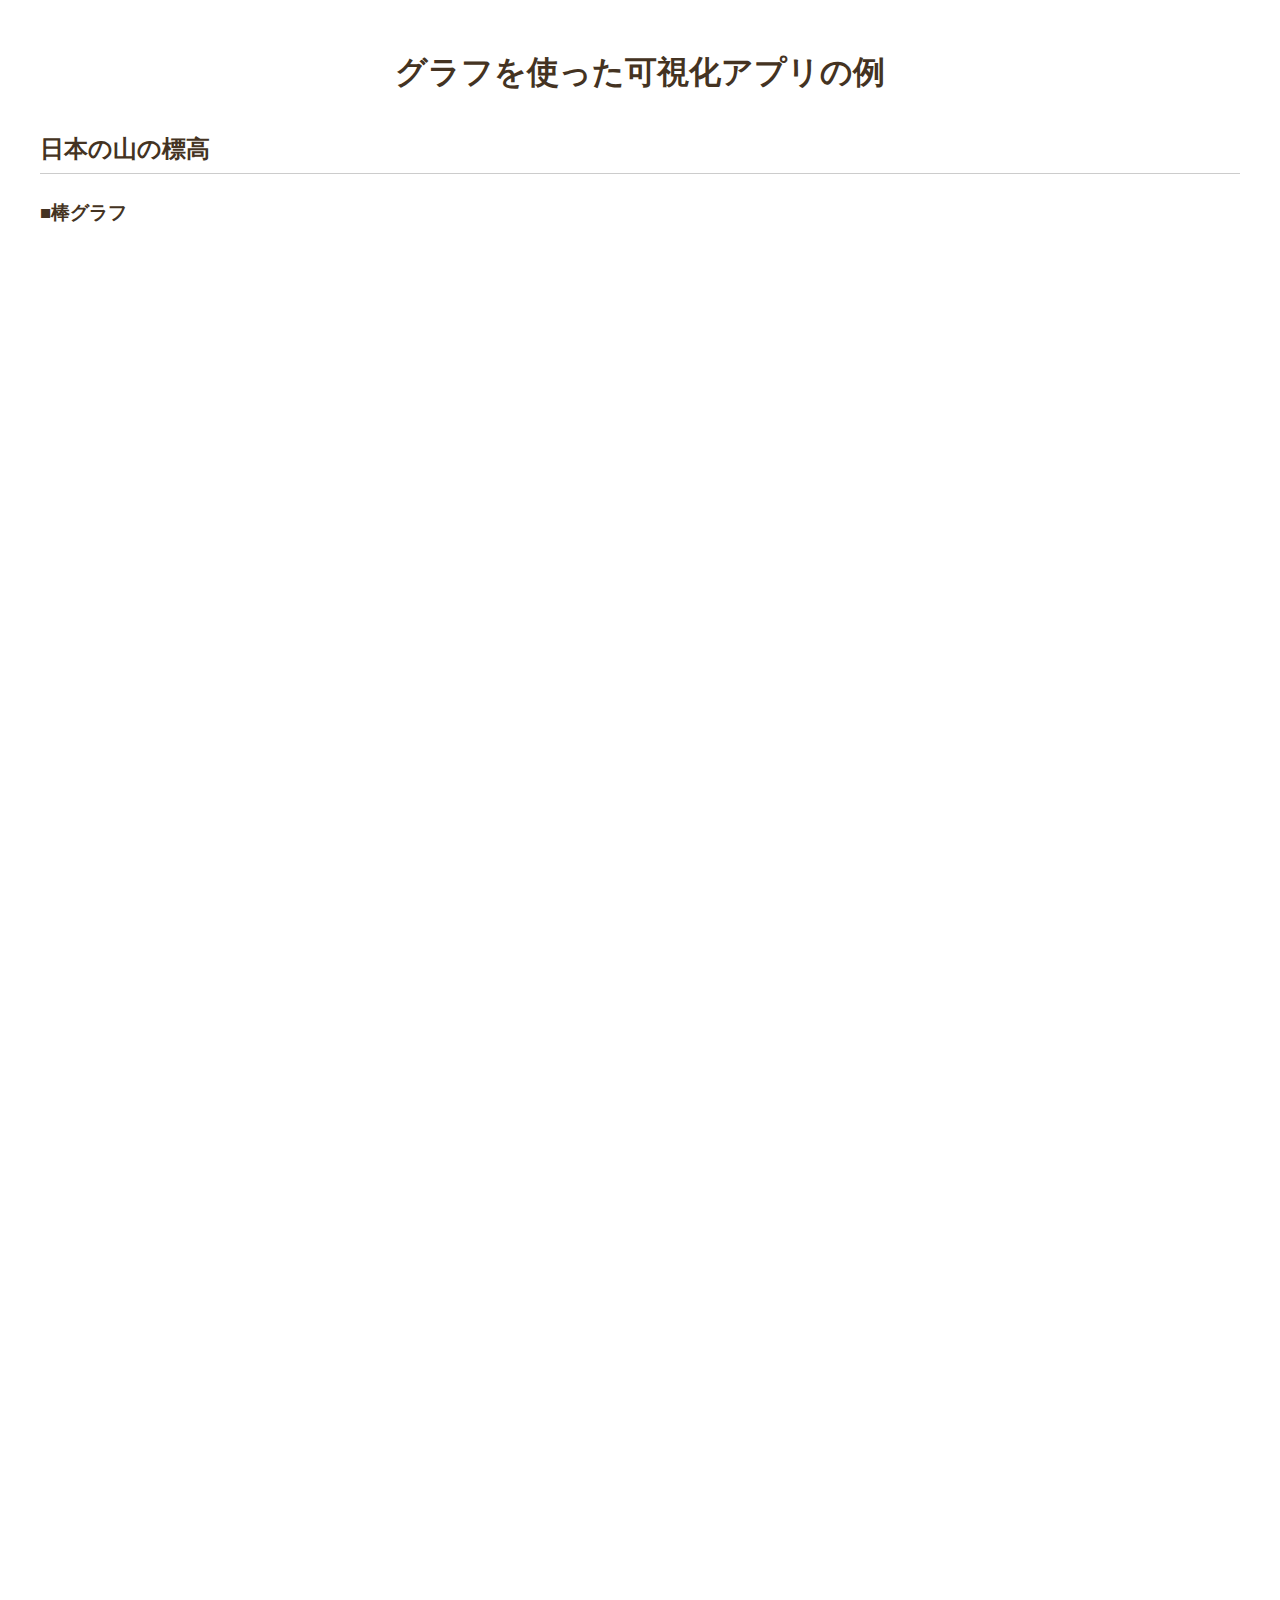
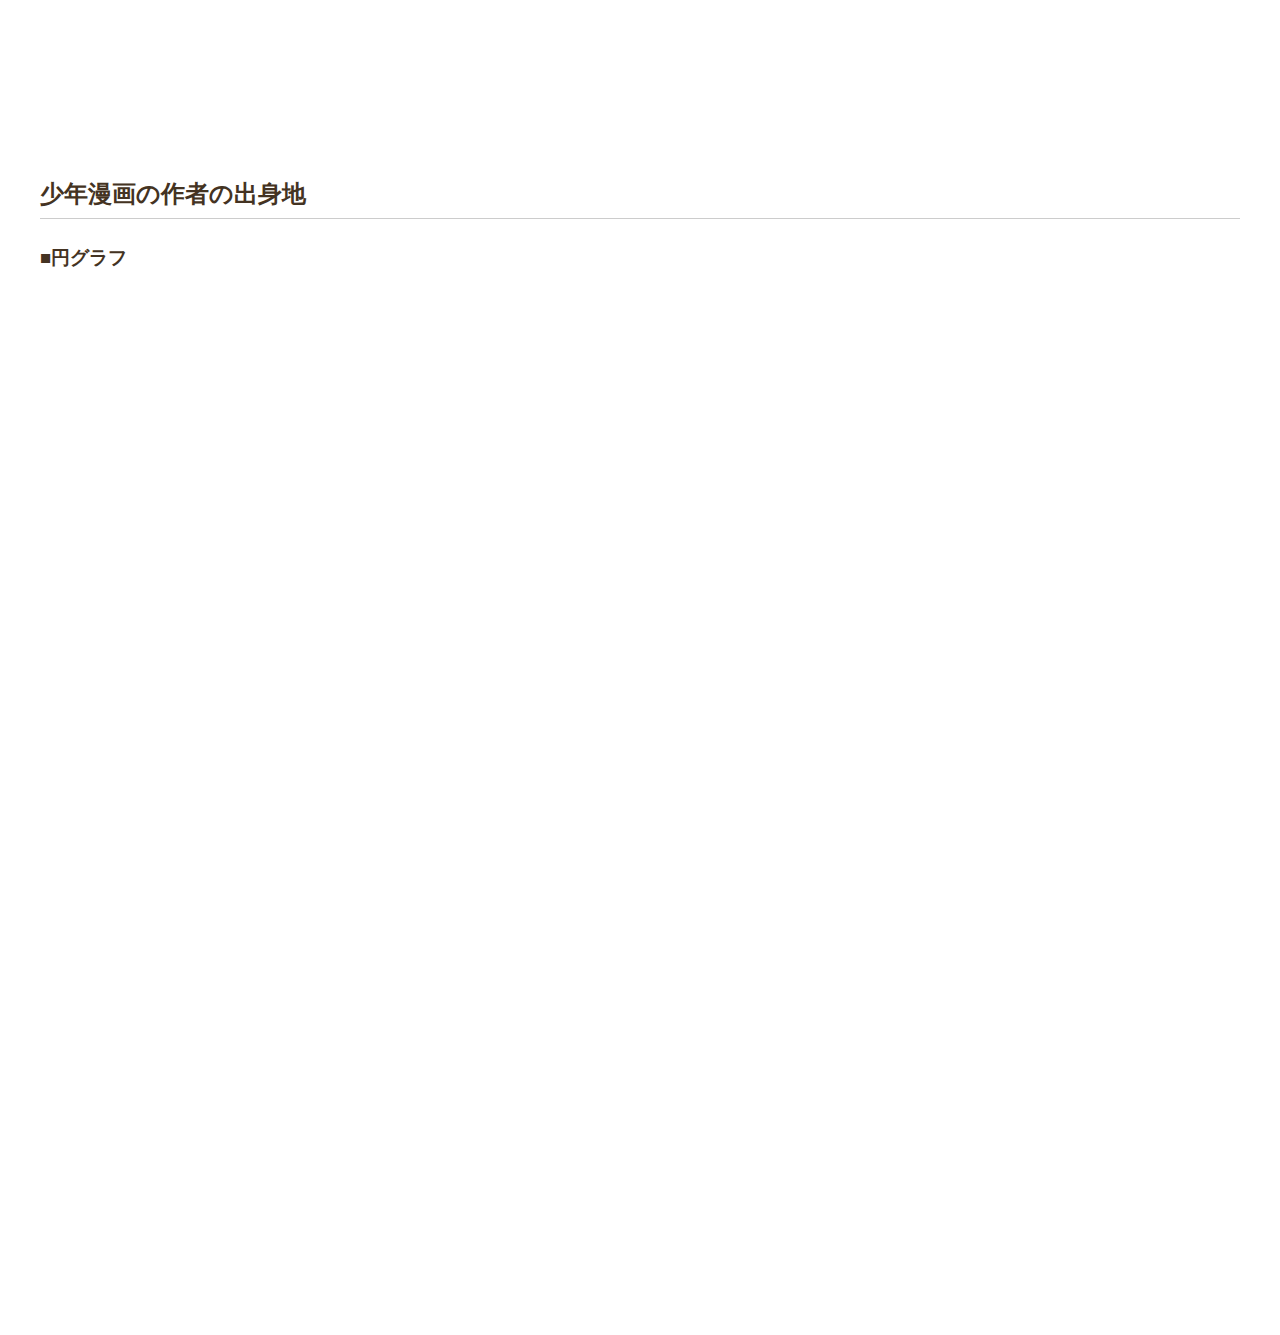
<file: myApp/index.html>
<!DOCTYPE HTML>
<html>

<head>
    <meta http-equiv="Content-Type" content="text/html; charset=utf-8">
    <title>グラフを使った可視化アプリの例</title>
    <meta charset="UTF-8">
    <link href="style.css" rel="stylesheet">
    <script type="text/javascript" src="http://ajax.googleapis.com/ajax/libs/jquery/1.9.0/jquery.js"></script>
    <script type="text/javascript" src="https://www.google.com/jsapi"></script>
    <script type="text/javascript" src="http://mgskjaeveland.github.io/sgvizler/v/0.6/sgvizler.js"></script>
    <script type="text/javascript">
      
        // Prefix の設定
        sgvizler.prefix('rdf', 'http://www.w3.org/1999/02/22-rdf-syntax-ns#');
        sgvizler.prefix('dbpedia-owl', 'http://dbpedia.org/ontology/');
        sgvizler.prefix('prop-ja', 'http://ja.dbpedia.org/property/');
        sgvizler.prefix('category-ja', 'http://ja.dbpedia.org/resource/Category:');
        sgvizler.prefix('schema', 'http://schema.org/');
        sgvizler.prefix('dbpedia-ja', 'http://ja.dbpedia.org/resource/');
        // HTMLファイルをロードしたら画面描画
        $(document).ready(function () { sgvizler.containerDrawAll(); });
    </script>
</head>

<body>
    <h1>グラフを使った可視化アプリの例</h1>
    <h2>日本の山の標高</h2>
    <h3>■棒グラフ</h3>
    <div id="sgvzl_example_query"
    data-sgvizler-endpoint="https://sparql.metadata.moe/dbpedia-ja/query"
    data-sgvizler-query="select ?name (xsd:integer(?height) as ?altitude) where {
      ?s dbpedia-owl:wikiPageWikiLink category-ja:日本百名山.
      ?s rdf:type schema:Mountain.
      ?s prop-ja:標高 ?height.
      ?s prop-ja:名称 ?name.
      FILTER (datatype(?height)=xsd:double || datatype(?height)=xsd:integer).
    }order by desc(?height)
    limit 30"
    data-sgvizler-chart="google.visualization.ColumnChart" data-sgvizler-loglevel="2"
    style="width:2000px; height:1500px;"></div>

    <h2>少年漫画の作者の出身地</h2>
    <h3>■円グラフ</h3>
    <div id="sgvzl_example_PieChart"
    data-sgvizler-endpoint="https://sparql.metadata.moe/dbpedia-ja/query"
    data-sgvizler-query="select distinct ?p (count(?author) as ?count) where {
      ?pref rdf:type dbpedia-owl:Place.
      ?pref dbpedia-owl:wikiPageWikiLink category-ja:日本の都道府県;
      prop-ja:name ?p.
      ?comic dbpedia-owl:genre dbpedia-ja:少年漫画;
      prop-ja:作者 ?author.
      ?author dbpedia-owl:birthPlace ?pref.
    }GROUP BY ?p
    ORDER BY DESC(?count)" 
    data-sgvizler-chart="google.visualization.PieChart" data-sgvizler-loglevel="2"

    style="width:2000px; height:1000px;"></div>

    
</body>
</html>
</file>
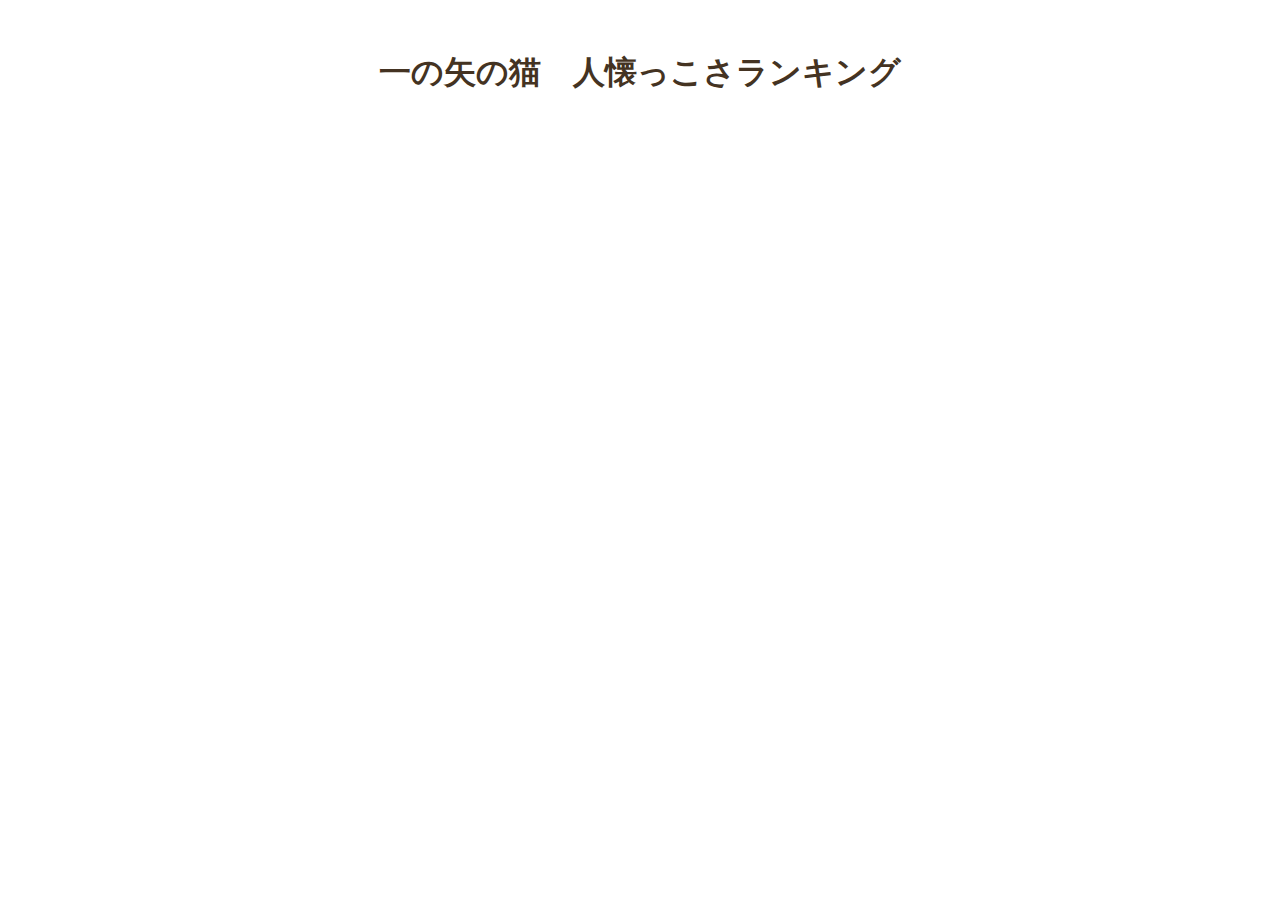
<file: rankingApp/index.html>
<!DOCTYPE HTML>
<html>
    <head>
        <meta http-equiv="Content-Type" content="text/html; charset=utf-8">
        <title>グラフを使った可視化アプリの例</title>
        <meta charset="UTF-8">
        <link href="style.css" rel="stylesheet">
        <script type="text/javascript" src="http://ajax.googleapis.com/ajax/libs/jquery/1.9.0/jquery.js"></script>
        <script type="text/javascript" src="https://www.google.com/jsapi"></script>
        <script type="text/javascript" src="http://mgskjaeveland.github.io/sgvizler/v/0.6/sgvizler.js"></script>
        <script type="text/javascript">

            // Prefix の設定
            sgvizler.prefix('rdf', 'http://www.w3.org/1999/02/22-rdf-syntax-ns#');
            sgvizler.prefix('owl', 'http://www.w3.org/2002/07/owl#');
            sgvizler.prefix('cc', 'http://creativecommons.org/ns#');
            sgvizler.prefix('fo', 'http://fuseki.open.coins.tsukuba.ac.jp/');
            sgvizler.prefix('foaf', 'http://xmlns.com/foaf/0.1/');
            sgvizler.prefix('ns', 'http://creativecommons.org/ns#');
            sgvizler.prefix('res', 'http://linkdata.org/resource/rdf1s9412i#');
            sgvizler.prefix('prop', 'http://linkdata.org/property/rdf1s9412i#');
            sgvizler.prefix('geo', 'http://www.w3.org/2003/01/geo/wgs84_pos#');
            // HTMLファイルをロードしたら画面描画
            $(document).ready(function () { sgvizler.containerDrawAll(); });
        </script>
    </head>

    <body>
        <h1>一の矢の猫　人懐っこさランキング</h1>
        <div id="sgvzl_example_table" 
            data-sgvizler-endpoint="https://fuseki.open.coins.tsukuba.ac.jp/lod/"
            data-sgvizler-query="select ?name ?friend where {
                            ?s prop:firiendliness ?friend;
                            foaf:firstName ?name.
                            }order by desc(?friend)
                            limit 5000" 
            data-sgvizler-chart="google.visualization.ColumnChart" data-sgvizler-loglevel="2"
            style="width:1000px; height:500px;"></div>

    </body>

</html>
</file>
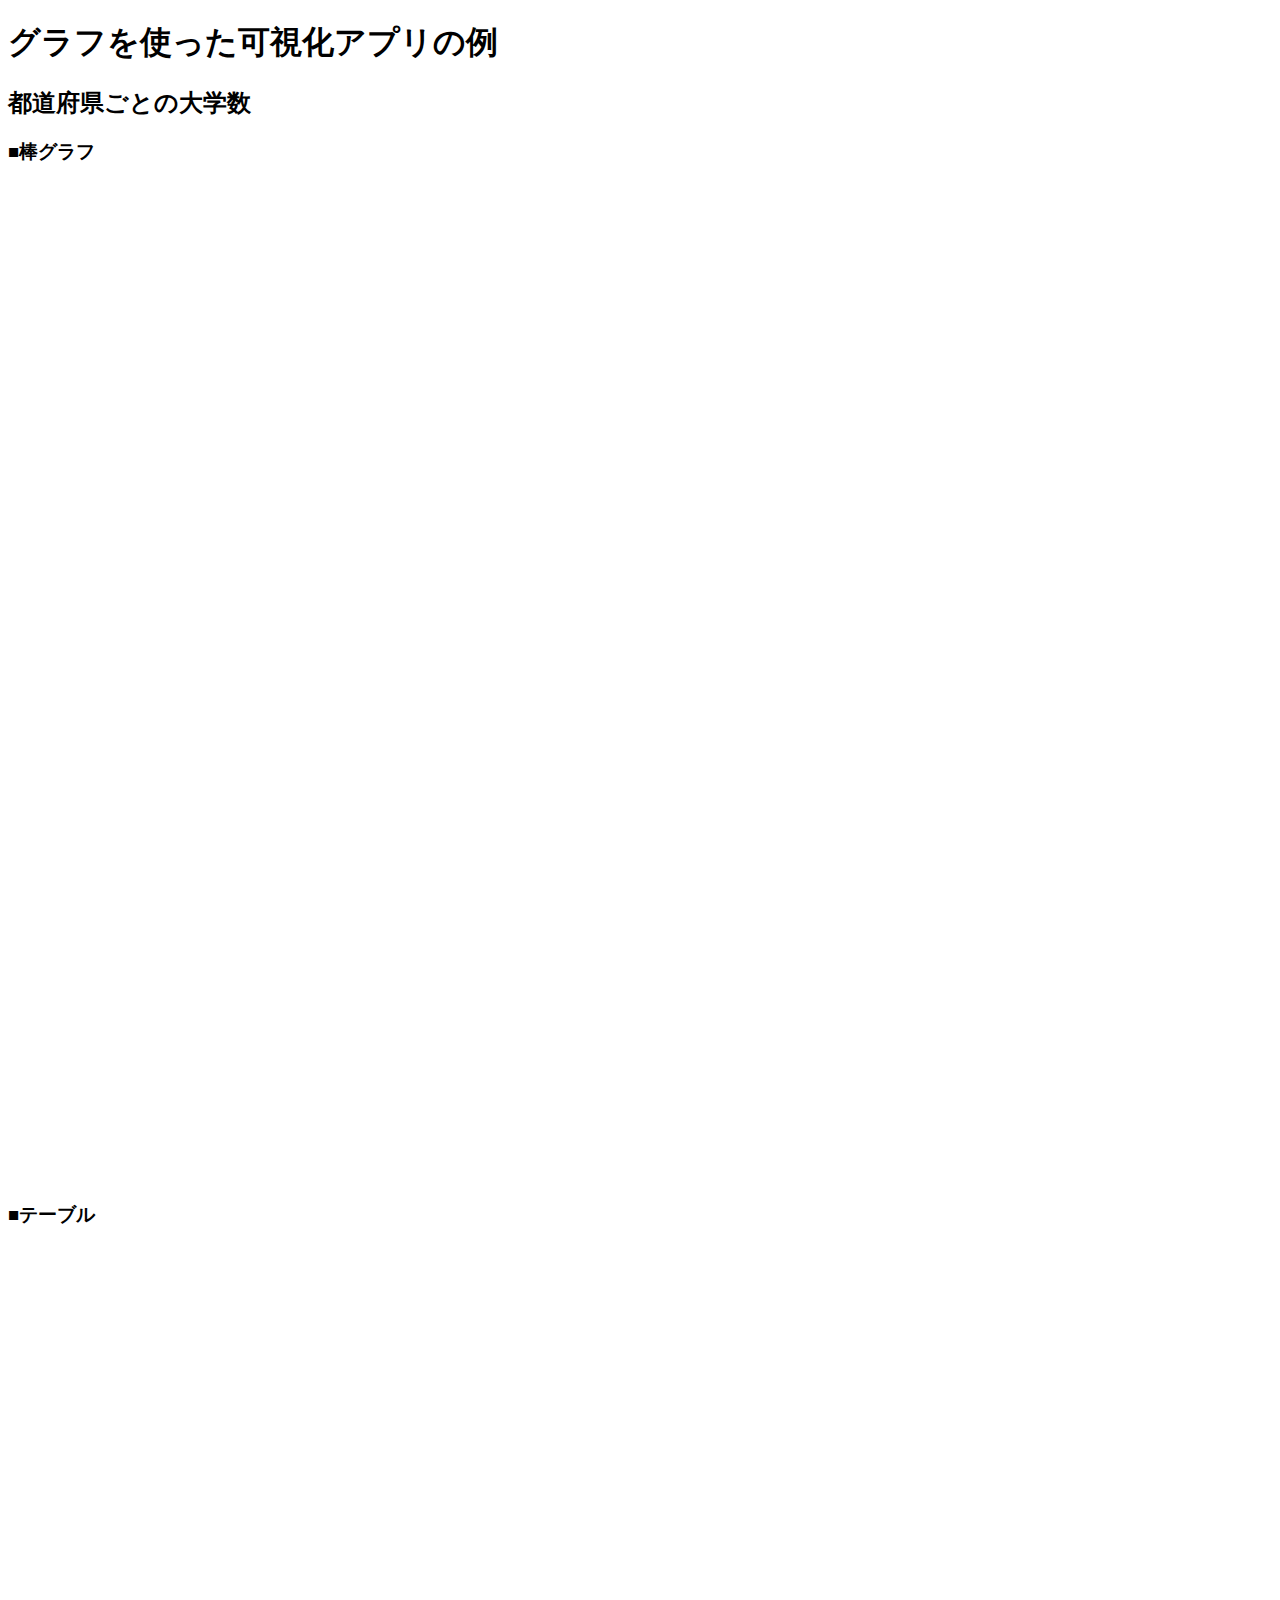
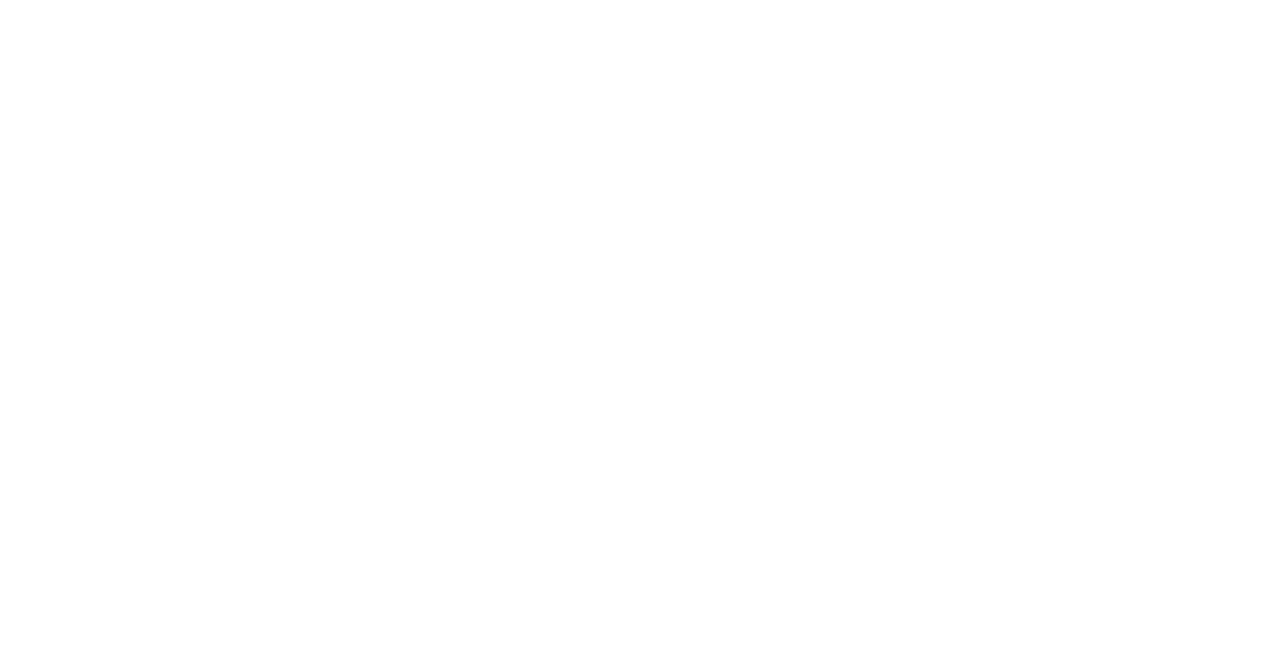
<file: SampleChartApp/index.html>
<!DOCTYPE HTML>
<html>
  <head>
    <meta http-equiv="Content-Type" content="text/html; charset=utf-8">
    <title>グラフを使った可視化アプリの例</title>
    <meta charset="UTF-8">
    <script type="text/javascript" src="http://ajax.googleapis.com/ajax/libs/jquery/1.9.0/jquery.js"></script>
    <script type="text/javascript" src="https://www.google.com/jsapi"></script>
    <script type="text/javascript" src="http://mgskjaeveland.github.io/sgvizler/v/0.6/sgvizler.js"></script>
    <script type="text/javascript">
      // Prefix の設定
      sgvizler.prefix('rdf', 'http://www.w3.org/1999/02/22-rdf-syntax-ns#');
      sgvizler.prefix('owl', 'http://dbpedia.org/ontology/');
      // HTMLファイルをロードしたら画面描画
      $(document).ready(function() { sgvizler.containerDrawAll(); });
  </script></head>
  <body>
    <h1>グラフを使った可視化アプリの例</h1>
    <h2>都道府県ごとの大学数</h2>
    <h3>■棒グラフ</h3>
    <div id="sgvzl_example_query"
	 data-sgvizler-endpoint="https://sparql.metadata.moe/dbpedia-ja/query"
	 data-sgvizler-query="select distinct ?p (count(?p) as ?count)
	    where {
	    ?u rdf:type owl:University;
	      owl:locationCity ?p .
	    ?p owl:country <http://ja.dbpedia.org/resource/日本>
	    } group by ?p
	    order by desc (?count)"
	 data-sgvizler-chart="google.visualization.BarChart"
	 data-sgvizler-loglevel="2"
	 style="width:1000px; height:1000px;"></div>

    <h3>■テーブル</h3>
    <div id="sgvzl_example_table"
	 data-sgvizler-endpoint="https://sparql.metadata.moe/dbpedia-ja/query"
	 data-sgvizler-query="select distinct ?p (count(?p) as ?count)
	    where {
	    ?u rdf:type owl:University;
	      owl:locationCity ?p .
	    ?p owl:country <http://ja.dbpedia.org/resource/日本>
	    } group by ?p
	    order by desc (?count)"
		     data-sgvizler-chart="google.visualization.Table"
		     data-sgvizler-loglevel="2" style="width:500px; height:1000px;"></div>
	      </body>
	    </html>
</file>
<file: myApp/style.css>
@charset "UTF-8";

html {
    font-size: 100%;
}

body {
    
    font-family: "Yu Gothic Medium", "游ゴシック Medium", YuGothic, "游ゴシック体", "ヒラギノ角ゴ Pro W3", sans-serif;
    line-height: 2;
    color: #432;
    margin: 40px;
}

h1 {
    text-align: center;
}

h2{
    border-bottom: solid 1px #ccc;
}
</file>
<file: rankingApp/style.css>
@charset "UTF-8";

html {
    font-size: 100%;
}

body {
    
    font-family: "Yu Gothic Medium", "游ゴシック Medium", YuGothic, "游ゴシック体", "ヒラギノ角ゴ Pro W3", sans-serif;
    line-height: 2;
    color: #432;
    margin: 40px;
}

h1 {
    text-align: center;
}

h2{
    border-bottom: solid 1px #ccc;
}
</file>
